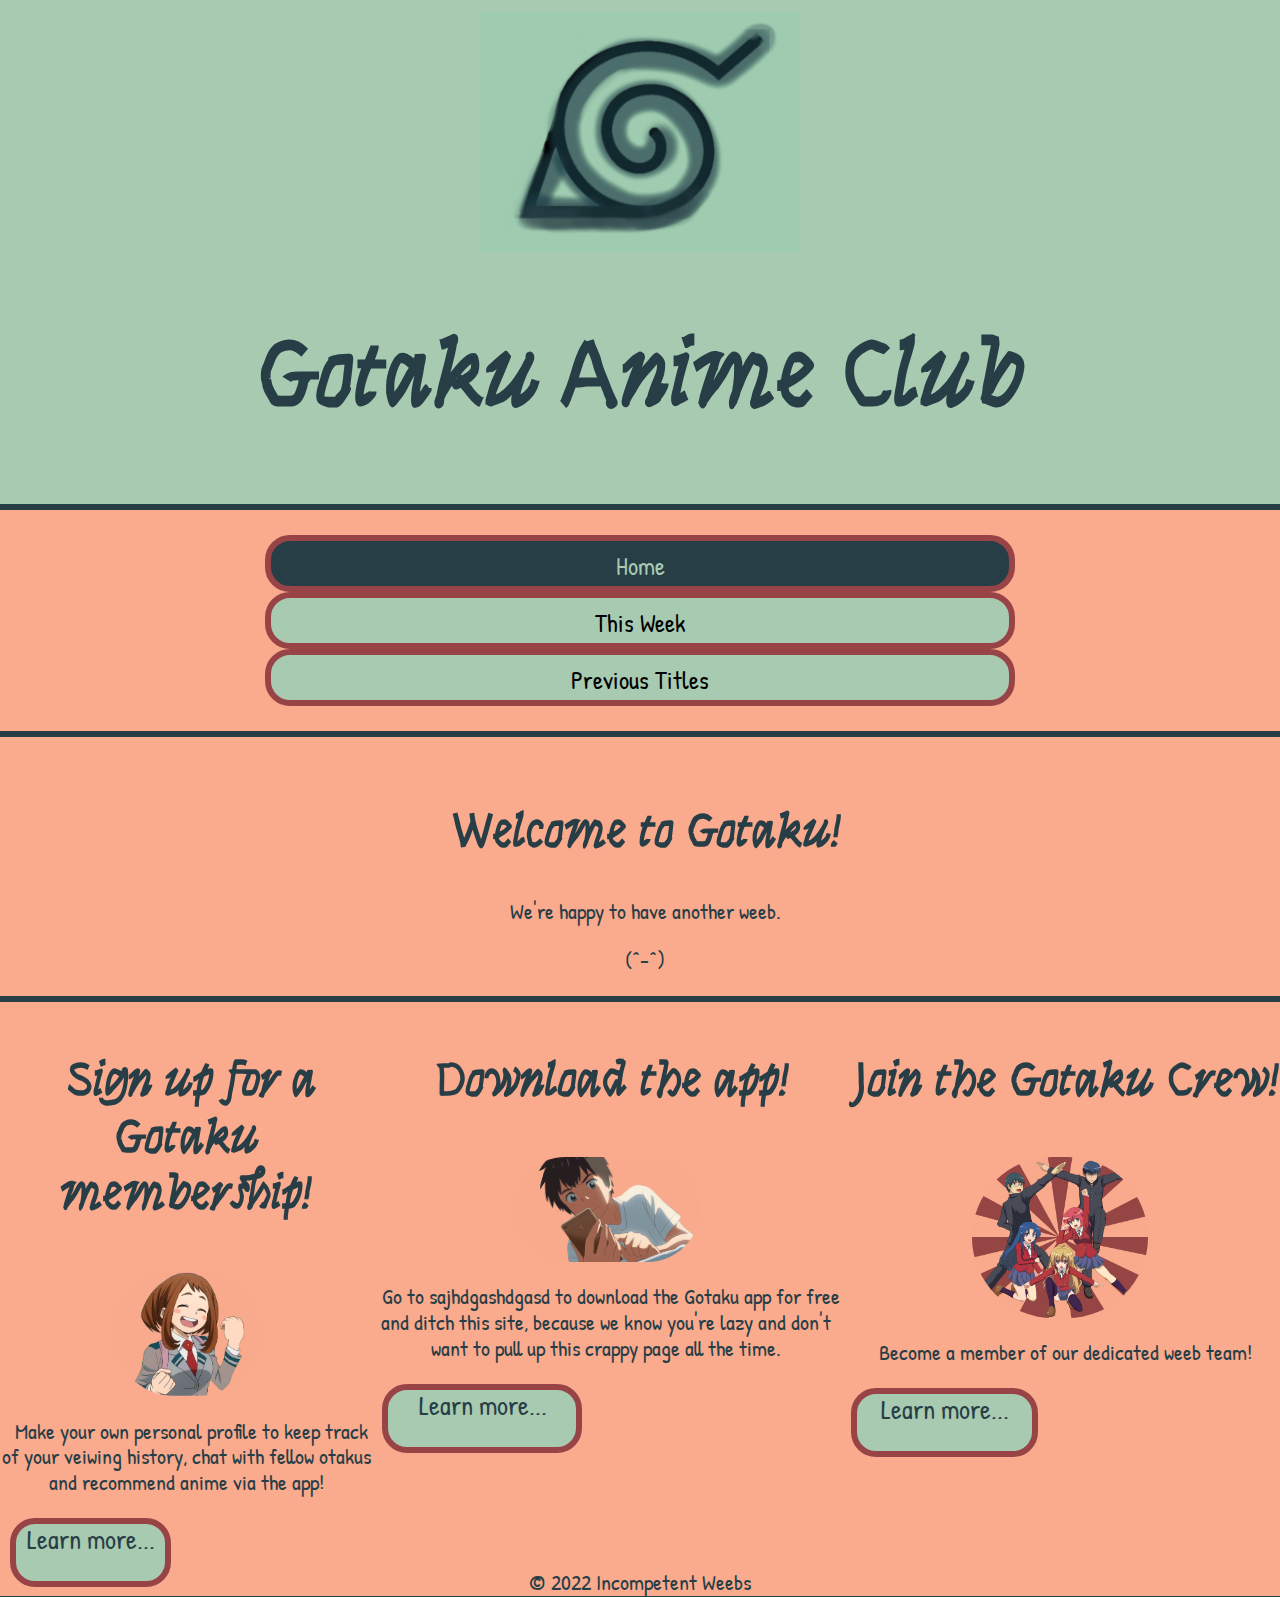
<file: index.html>
<!DOCTYPE html>
<html lang="en">
    <head>
        <meta charset="UTF-8">
        <meta name="viewport" content="width=device-width, initial-scale=1.0">
        <title> Gotaku </title>
        <link rel="icon" type="image/x-icon" href="gotaku.ico">
        <link rel="preconnect" href="https://fonts.googleapis.com"> 
<link rel="preconnect" href="https://fonts.gstatic.com" crossorigin> 
<link href="https://fonts.googleapis.com/css2?family=Supermercado+One&family=Syne+Tactile&display=swap" rel="stylesheet">
<link rel="preconnect" href="https://fonts.googleapis.com"> 
<link rel="preconnect" href="https://fonts.gstatic.com" crossorigin> 
<link href="https://fonts.googleapis.com/css2?family=Patrick+Hand&display=swap" rel="stylesheet">
<link rel="stylesheet" href="styles.css">
<link rel="stylesheet" href="normalize.css">
<link rel="stylesheet" href="styles.css">
        <!-- normalize would go here -->
    
    </head>
    <body>
        <div id="container">
        <header>
            <img src="gotaku.png" alt="random anime girl">
            <h1>Gotaku Anime Club</h1>
    
        </header>
        <nav>
            <ul>
                <li><a class="active" href="index.html">Home</a></li>
                <li><a href="anime.html">This Week</a></li>
                <li><a href="panime.html">Previous Titles</a></li>
            </ul>
        </nav>
        <main>
            <article>
                <h2> Welcome to Gotaku!</h2>
                <p>
				 We're happy to have another weeb. 	
                    </p>
                    <p>
                        (^-^)
                    </p>

            </article>
		<div id="flex">
            
                <div class="col">
                    <h3>Sign up for a Gotaku membership!</h3>
                    <img src="ochako2.png" alt="uwu">
                    <p> Make your own personal profile to keep track of your veiwing history, chat with fellow otakus and recommend 								anime via the app! </p>
                    <a class="learn_more" href="#">Learn more...</a>
                </div>
                <div class="col">
                    <h3>Download the app!</h3>
                    <img src="taki.png" alt="Killing spree">
                    <p> Go to sajhdgashdgasd to download the Gotaku app for free and ditch this site, because we know you're lazy and 								don't want to pull up this crappy page all the time. </p>
								<a class="learn_more" href="#">Learn more...</a>
                </div>
                <div class="col">
                <h3>Join the Gotaku Crew!</h3>
                    <img src="a-team3.png" alt="Killing spree">
                    <p> Become a member of our dedicated weeb team!</p>
							<a class="learn_more" href="#">Learn more...</a>
            </div>
		</div>

       
        </main>
        <footer>&copy; 2022 Incompetent Weebs</footer>
		 </div>
    </body>

</html>
</file>
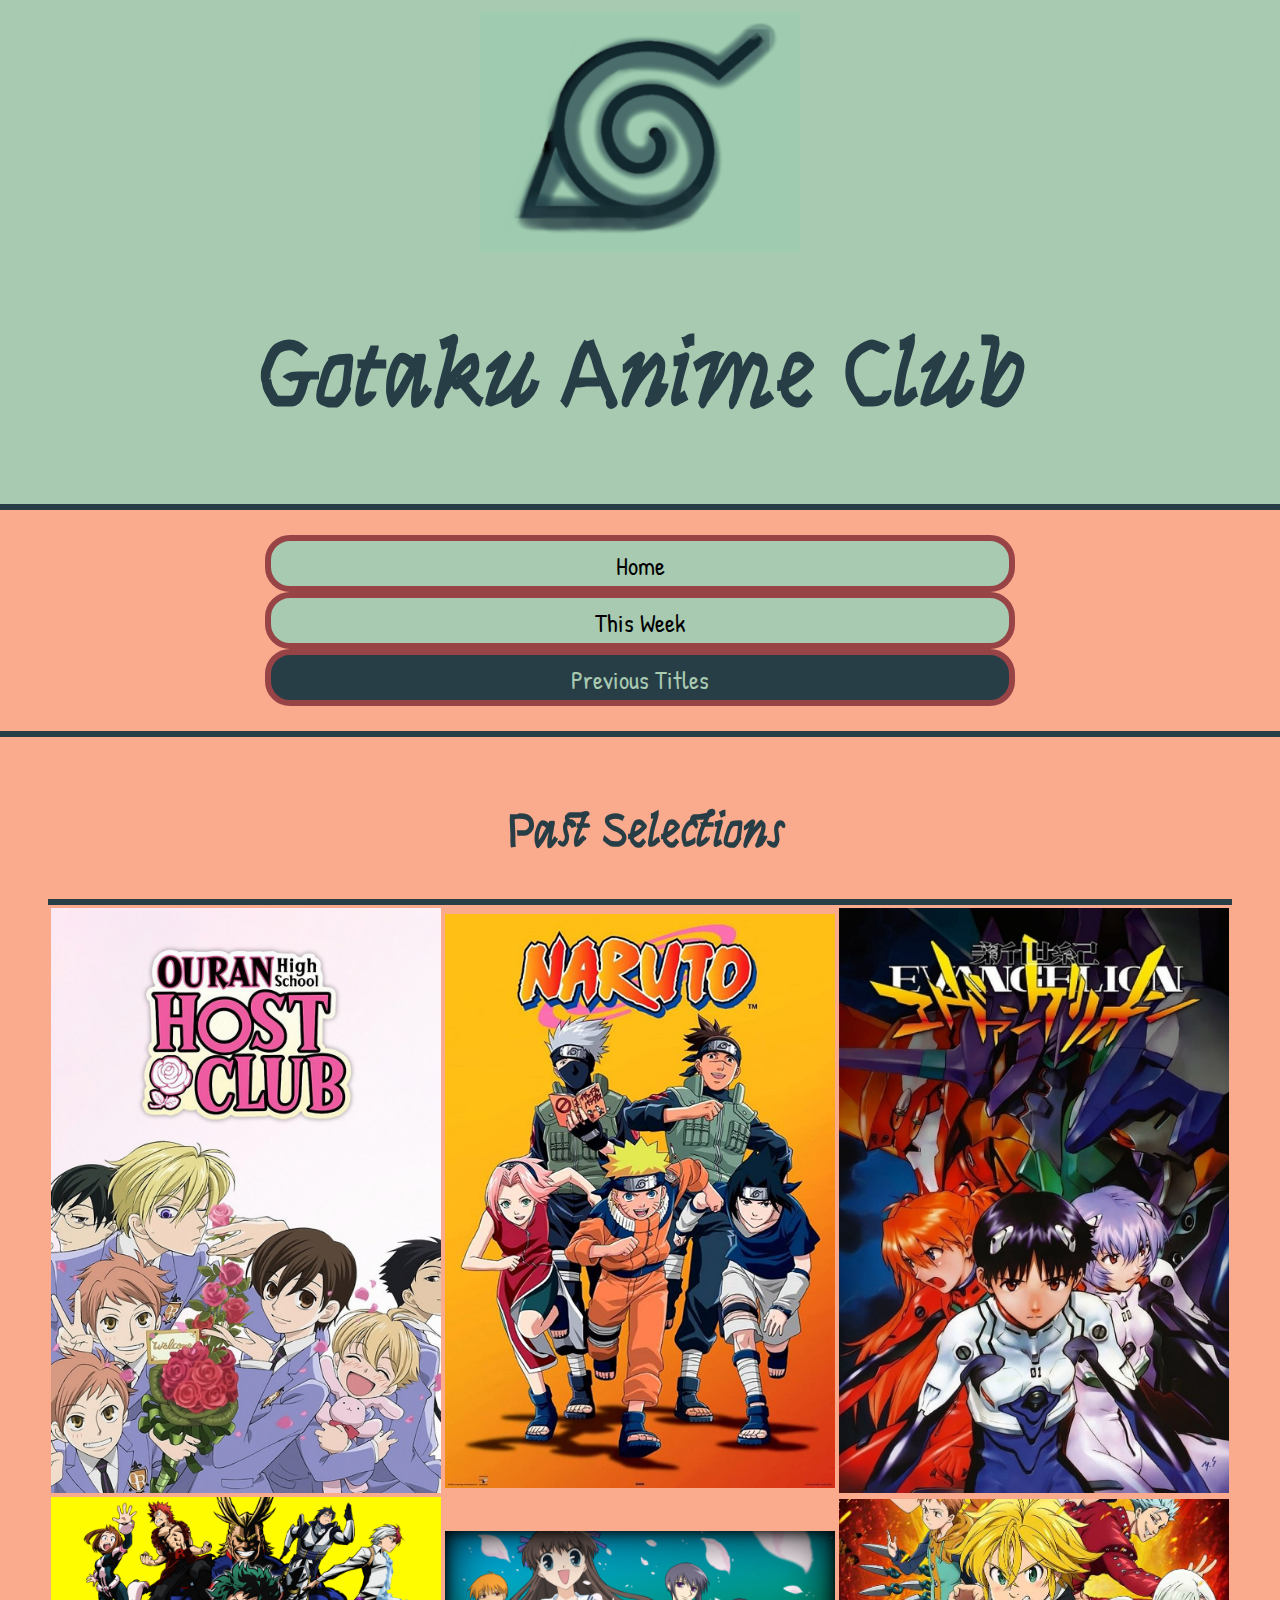
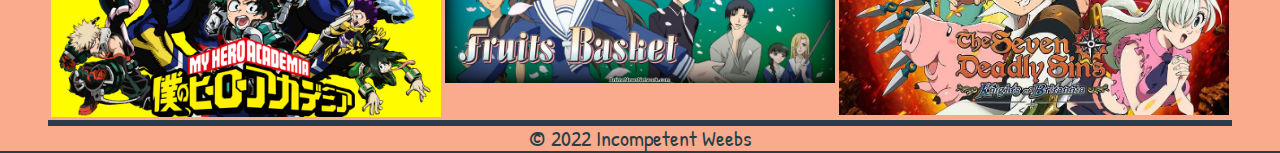
<file: panime.html>
<!DOCTYPE html>
<html lang="en">
    <head>
        <meta charset="UTF-8">
        <meta name="viewport" content="width=device-width, initial-scale=1.0">
        <title> Gotaku </title>
        <link rel="preconnect" href="https://fonts.googleapis.com"> 
<link rel="preconnect" href="https://fonts.gstatic.com" crossorigin> 
<link href="https://fonts.googleapis.com/css2?family=Supermercado+One&family=Syne+Tactile&display=swap" rel="stylesheet">
<link rel="preconnect" href="https://fonts.googleapis.com"> 
<link rel="preconnect" href="https://fonts.gstatic.com" crossorigin> 
<link href="https://fonts.googleapis.com/css2?family=Patrick+Hand&display=swap" rel="stylesheet"> 
<link rel="stylesheet" href="styles.css">
<link rel="stylesheet" href="normalize.css">
<link rel="stylesheet" href="styles.css">
        <!-- normalize would go here -->
    
    </head>
    <body>
        <div id="container">
        <header>
            <img src="gotaku.png" alt="random anime girl">
            <h1>Gotaku Anime Club</h1>
    
        </header>
        <nav>
            <ul>
                <li><a href="index.html">Home</a></li>
                <li><a href="anime.html">This Week</a></li>
                <li><a class="active" href="panime.html">Previous Titles</a></li>
            </ul>
        </nav>
        <main>
            <article>
                <h2>Past Selections</h2>
                <p>
							
                    </p>

            </article>
		
		<div id="flex">
            
            <table>
                <tr>
                <td><img src="hostclub.jpeg" alt="eh"></td>
                
                <td> <img src="naruto.jpeg" alt="b"> </td>

                <td><img src="eva.jpeg" alt="c"></td>
               
                </tr> <tr>

                 <td> <img src="bnha.png" alt="d"> </td>

                 <td><img src="fruit.jpeg" alt="e"></td>

                 <td><img src="7deadly.jpeg" alt="f"></td>

            </tr>
            </table>

            <a class ="mobile">
                <img src="hostclub.jpeg" alt="eh">
                
                <img src="naruto.jpeg" alt="g"> 

                <img src="eva.jpeg" alt="h">
               
        
                 <img src="bnha.png" alt="i"> 

                 <img src="fruit.jpeg" alt="j">

                 <img src="7deadly.jpeg" alt= "k">

		   
			</a>
			 </div>
        </main>
        <footer>&copy; 2022 Incompetent Weebs</footer>
		</div>
    </body>
</html>
</file>
<file: styles.css>
/* Global Styles */
img {
    display: block;
    width: 40%;
    margin: 0 auto;

}


body {

    background-color: #273E47;
    font-family: 'Patrick Hand', cursive;
    font-size: 1.4em;
    color:#273E47;
    text-align: center;
}
h1, h2, h3 {
    text-align: center;
    font-family: 'Syne Tactile', cursive;
    color: #273E47;
		font-size: 4.3em;
    
}
article {
    text-indent: 10px;
    height: 30%;
    margin-top: 15%;
    
}


audio, video {
    display: block;
    width: 30%;
    margin-left: 35%;
    margin-top: 10px;
    
    
}

header {
    padding: 10px 0;
background-color: #A7CAB1;
}

header img {
    width: 25%;
    padding: 2px;
}

#container {
    background-color: #FAAA8D;
    padding: 0;
    margin: auto;
    
}

nav {
    background-color: #FAAA8D;
    text-align: center;
		height: 100px;
        border-top:6px solid #273E47;
}

nav ul {
   
	
    padding: 25px;
	margin: 0px;
	border-bottom: 6px solid #273E47;
}

nav li {
    display: block;
    
}
nav li a {
    display: block;
    background-color: #A7CAB1;
    color: black;
    height: 10%;
	width: 60%;
    line-height: 40px;
    font-size: 1.1em;
    text-decoration: none;
		border:6px solid#984447;
		text-align: center;
		padding-top:5px;
        border-radius: 25px;
        margin-left: auto;
        margin-right: auto;
}

nav li a:hover {
    background-color:#273E47;
    color:#A7CAB1;
}

.col {
    
		
        border-top: 6px solid#273E47;
        text-indent: 10px;
	display: block;
	margin-left: auto;
	margin-right: auto;

    
        
    
}

h2, h3 {
    font-size: 2.2em;
}

.col img {
    width: 40%;
    border-radius: 20000px;
}

main img {
    width: 50%;

}

footer {
    text-align: center;
}

.learn_more {
    width: 40%;
    display: block;
    background-color:#A7CAB1;
    color:#273E47; 
    height: 10%;
    line-height: 30px;
    font-size: 1.2em;
    text-decoration: none;
    text-align: center;
    text-indent: 2px;
    margin-left: 10px;
    margin-bottom: 10px;
    border: 6px solid #984447;
    border-radius: 25px;
    
}

.learn_more:hover {
    background-color:#273E47;
    color:#A7CAB1;
}

.active {
    background-color: #273E47;
    color: #A7CAB1;
}

/* mobile styles */
@media (max-width: 609px) {
	
	
    h1 {
        font-size: 2.8em;
    }
    header img {
        width: 30%;
    }
    table {
        display: none;
        
    }
    table img {
        display: block;
    }
    .mobile img {
        margin: auto;
    }
    article {
        margin-top: 40%;
    }
	.col {
		
		width: 100%;
        display: block;
	
	
    
	}
}

/* tablet styles */ 
@media (max-width: 999px) {

header img {
    width: 15%;
}
table {
    display: none;
}

}

/* desktop */

@media (min-width: 1000px) {
    .mobile {
        display: none;
    }
    table {
        border-bottom:6px solid #273E47;
        border-top:6px solid #273E47;
        margin-left: auto;
        margin-right: auto;

    }
    table img {
        display: block;
        width: 390px;
        margin-left: auto;
        margin-right: auto;
    }
    tr {
        border-bottom: 6px solid #273E47;
    }
    #flex {
        display: flex;
    }
    

}
</file>
